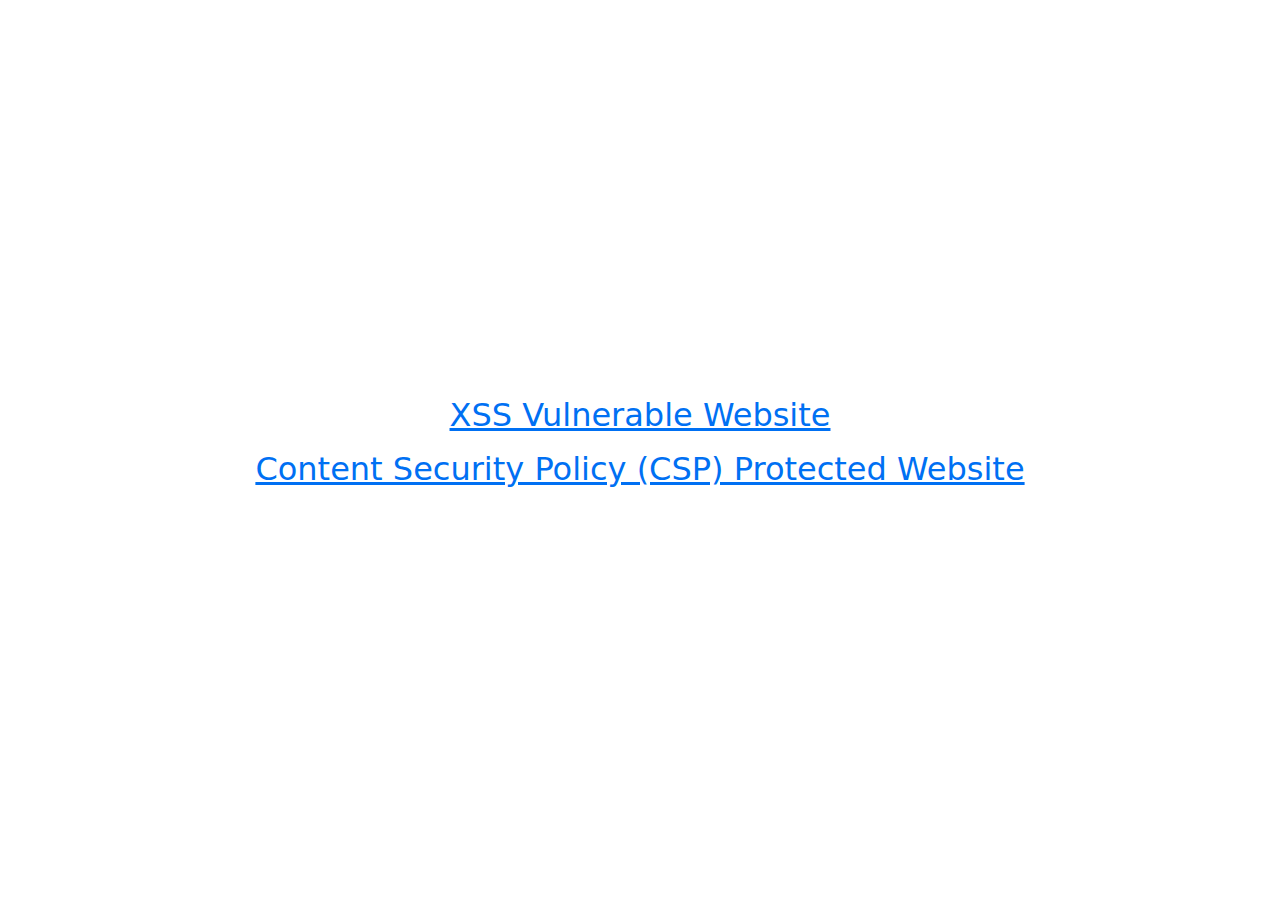
<file: index.html>
<!DOCTYPE html>
<html lang="en">

<head>
    <meta charset="UTF-8">
    <meta http-equiv="X-UA-Compatible" content="IE=edge">
    <meta name="viewport" content="width=device-width, initial-scale=1.0">
    <title>XSS Simulation and Mitigation</title>
</head>

<body style="margin: 0;min-height: 100vh; display: flex;">

    <div
        style="min-height: 100vh; flex: 1; display: flex; flex-direction: column; align-items: center; justify-content: center;">
        <a style="color: #0070f3;font-size: 2rem;font-family: system-ui;padding-bottom: 1rem;" href="vulnerable">XSS Vulnerable Website</a>
        <a style="color: #0070f3;font-size: 2rem;font-family: system-ui;padding-bottom: 1rem;" href="test">Content Security Policy (CSP) Protected Website</a>
    </div>
</body>

</html>
</file>
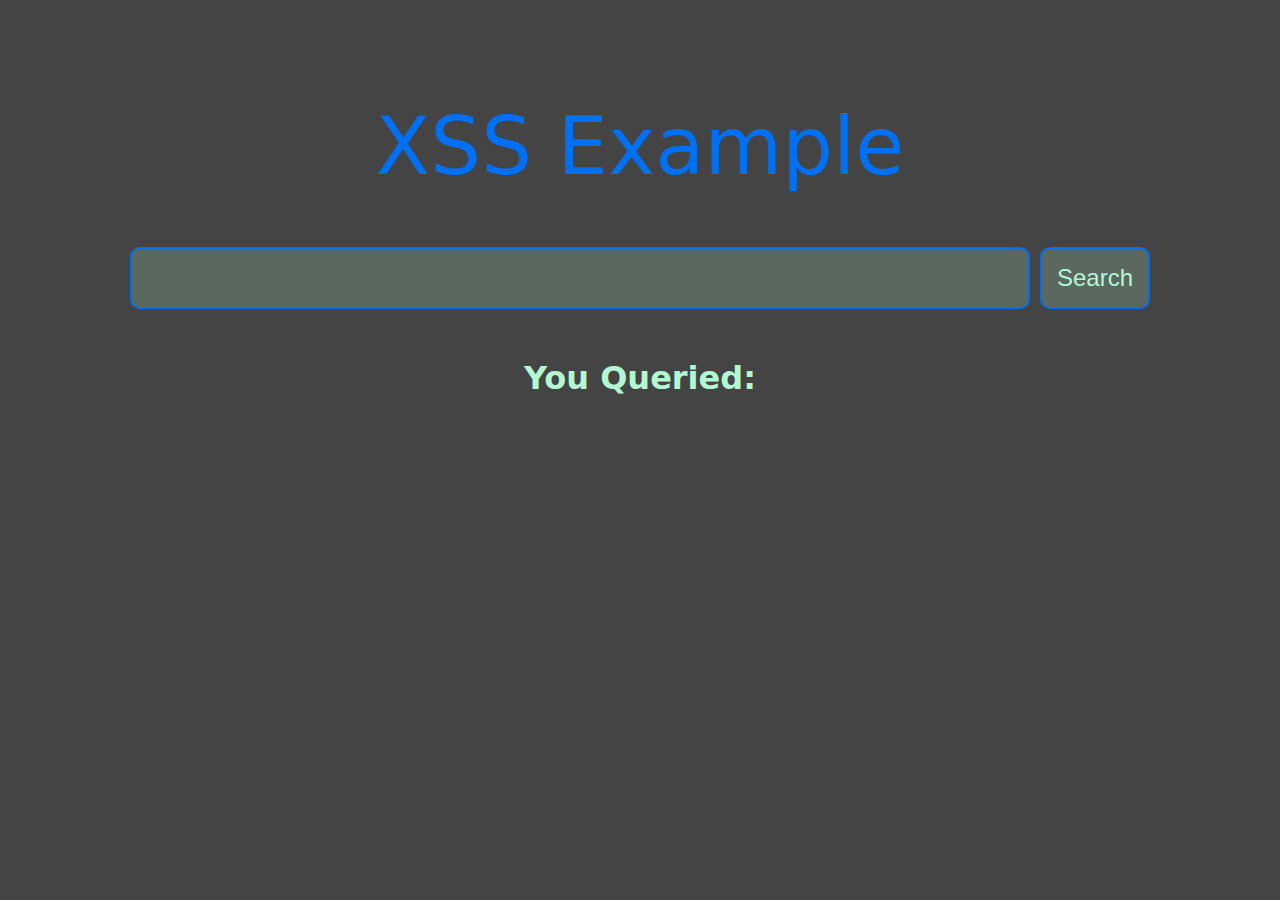
<file: test.html>
<!DOCTYPE html>
<html>
    <head>
        <title>Javascript Injection</title>
        <link rel="stylesheet" href="./assets/css/setup.css">
        <meta
        http-equiv="Content-Security-Policy"
        content="default-src 'self'; img-src https://*; child-src 'none';"
      />
    </head>
    <body>
      <h1 class="search-form-header">XSS Example</h1>
      <form class="search-form" autocomplete="off">
          <input class="search-input" id="query-input" type="text" name="query" />
          <button class="search-button" type="submit" role="button">Search</button>
      </form>
      <h3 class="search-query">You Queried: <span id="query-output" class="query"></span></h3>
      
      <script src="./assets/js/works.js"></script>
    </body>
</html>
</file>
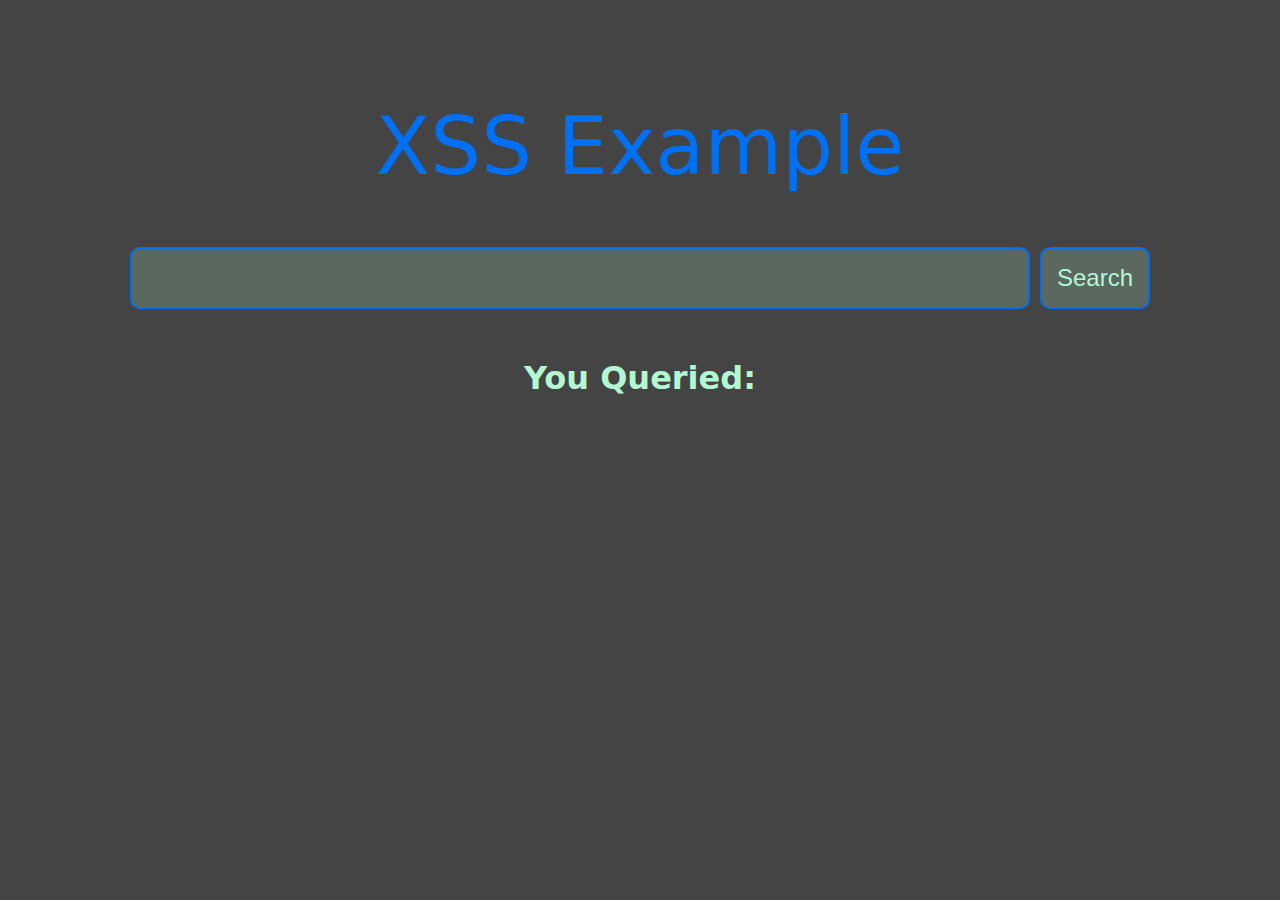
<file: vulnerable.html>
<!DOCTYPE html>
<html>
    <head>
        <title>Javascript Injection</title>
        <link rel="stylesheet" href="./assets/css/setup.css">
    </head>
    <body>
      <h1 class="search-form-header">XSS Example</h1>
      <form class="search-form" autocomplete="off">
          <input class="search-input" id="query-input" type="text" name="query" />
          <button class="search-button" type="submit" role="button">Search</button>
      </form>
      <h3 class="search-query">You Queried: <span id="query-output" class="query"></span></h3>
      
      <script src="./assets/js/works.js"></script>
    </body>
</html>
</file>
<file: assets/css/setup.css>
* {
    box-sizing: border-box;
}

.html, body {
    height: 100%;
    width: 100%;
    margin: 0;
    background-color: #444444;
    font-family: system-ui;
    font-weight: 300;
}

h1, h2, h3, h4, h5, h6 {
    font-weight: 500;
}

.search-form {
    display: flex;
    justify-content: center;
    margin: 50px;
}

.search-form-header {
    color: #0070f3;
    margin-top: 100px;
    text-align: center;
    font-size: 5em
}

.search-input {
    font-size: 1.5em;
    max-width: 900px;
    width: 60%;
    flex-grow: 1;
    padding: .5em;
    margin-right: 10px;
    border-radius: 10px;
    border: 2px solid #0070f3;
    color: #FFFFFF;
    outline: none;
    background-color: rgb(178, 248, 208, .2);
}

.search-input:focus {
    border: 3px solid #0070f3;
}

.search-button {
    font-size: 1.5em;
    border: 2px solid #0070f3;
    color: #B2F8D0;
    background: none;
    padding: 15px;
    border-radius: 10px;
    cursor: pointer;
    background-color: rgb(178, 248, 208, .2);
}

.search-button:hover {
    background-color: rgb(178, 248, 208, .5);
    color: white;
}

.search-query {
    color: #B2F8D0;
    font-size: 2em;
    text-align: center;
    font-weight: bold;
}

.query {
    color: #0070f3;
    font-weight: normal;
    text-decoration: underline;
}


.side-links {
  position: absolute;
  top: 15px;
  right: 15px;
}

.side-link {
  display: flex;
  align-items: center;
  justify-content: center;
  text-decoration: none;
  margin-bottom: 10px;
  color: white;
  width: 180px;
  padding: 10px 0;
  border-radius: 10px;
}

.side-link-youtube {
  background-color: red;
}

.side-link-twitter {
  background-color: #1DA1F2;
}

.side-link-github {
  background-color: #6e5494;
}

.side-link-text {
  margin-left: 10px;
  font-size: 18px;
}

.side-link-icon {
  color: white;
  font-size: 30px;
}
</file>
